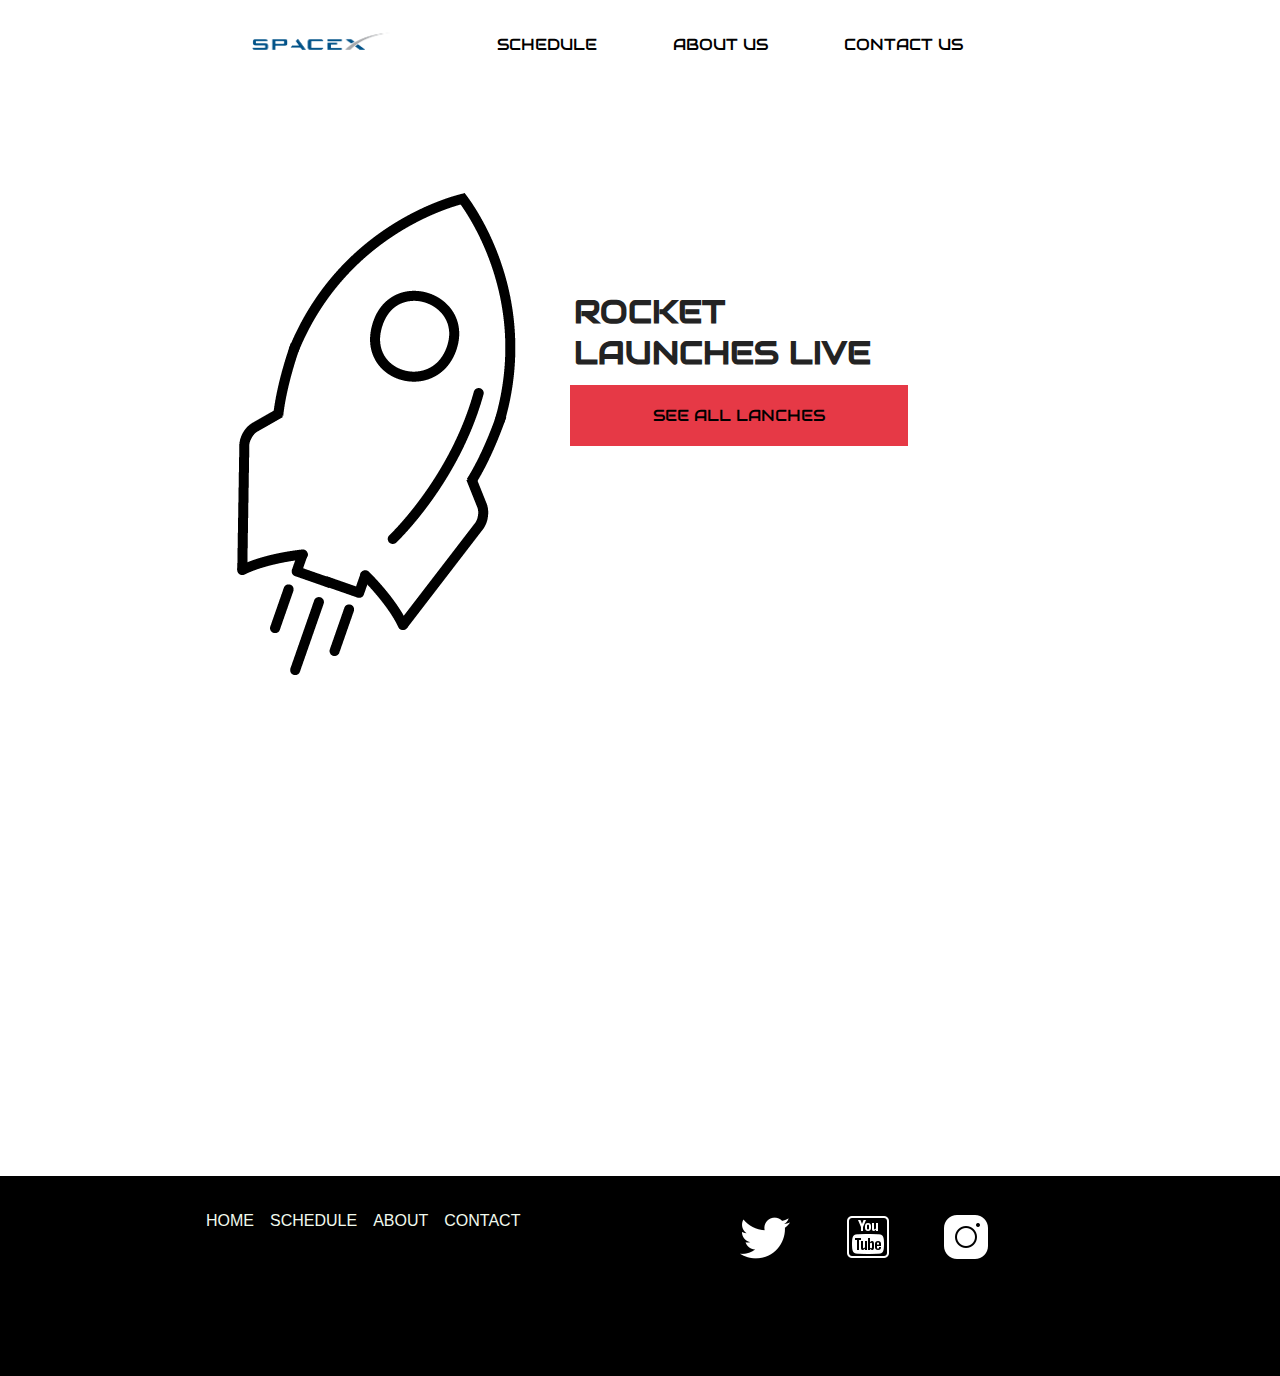
<file: index.html>
<!DOCTYPE html>
<html lang="en">

<head>
  <meta name="robots" content="noindex" />
  <meta charset="UTF-8">
  <meta name="viewport" content="width=device-width, initial-scale=1.0">
  <link rel="stylesheet" href="./css/index.css">
  <link href="https://fonts.googleapis.com/css2?family=Audiowide&display=swap" rel="stylesheet">
  <title>SpaceX Launches</title>
</head>

<body>
  <div class="container">

    <!--starting on dropdown menu-->
    <!--Hamburger menu-->
    <nav role="navigation">
      <div class="menuToggle">
        <input type="checkbox" />
        <span></span>
  <span></span>
  <span></span>
  <ul class="menu">
    <a href="index.html">
       <li class="menu-li display-title home-title rocket-font">HOME</li>
    </a>
    <div class="dropdown">
      <a href="schedule.html">
        <li class="menu-li display-title rocket-font">SCHEDULE</li>
      </a>
      <a class="rocket-font">
      <a class="breadcrumb dropbtn menu-li rocket-font" href="schedule.html">SCHEDULE
        <i class="fa fa-caret-down"></i>
      </a>
    </a>
    </div>
    <div class="dropdown">
      <a href="#">
        <li class="menu-li display-title rocket-font">ABOUT US</li>
      </a>
      <a href="#" class="rocket-font">
      <a class="dropbtn menu-li rocket-font menu-fiks" href="#">ABOUT US
        <i class="fa fa-caret-down"></i>
      </a>
      </a>
    </div>
    <div class="dropdown">
      <a href="contact.html">
        <li class="menu-li display-title rocket-font menu-top-right-ipad">CONTACT US</li>
      </a>
      <a href="contact.html" class="rocket-font">
      <a class="dropbtn menu-li rocket-font menu-fiks" href="contact.html">CONTACT US
        <i class="fa fa-caret-down"></i>
      </a>
    </a>
    </div>
  </ul>
</div>
</nav>


          <a href="index.html">
            <div class="logo top">
              <img src="./img/5842a770a6515b1e0ad75afe.png" alt="example" class="logo" />
            </div>
          </a>
        </div>

  <!-------Banner---------->



  <div class="inner-container">
    <img class="rocket-img" src="./img/rocket.png" alt="">
    <div class="wrap">
      <div class="banner-right">
        <div class="under-banner">
          <h1 class="rocket-font mobil-size-title text-box">ROCKET LAUNCHES LIVE</h1>
        </div>
        <div class="container-text-date padding-work">
          <h5>DAYS</h5>
          <h5>HOUR</h5>
          <h5>MIN</h5>
          <h5>SEC</h5>
        </div>
      </div>
      <div class="banner-btn">
        <a href="schedule.html" class="btn-launches rocket-font mobil-size-title-button">
          SEE ALL LANCHES
        </a>
      </div>
    </div>
  </div>
  </div>
  </div>
  <!----------footer start here------------->
  <footer>
    <div class="footer-wrapper">
      <nav>
        <ul class="footer-ul">
          <li class="footer-li"><a class="footer-a" href="index.html">HOME</a></li>
          <li class="footer-li"><a class="footer-a" href="schedule.html">SCHEDULE</a></li>
          <li class="footer-li"><a class="footer-a" href="">ABOUT</a></li>
          <li class="footer-li"><a class="footer-a" href="contact.html">CONTACT</a></li>
          <div class="sosial-media-container">
            <a href="https://www.instagram.com/spacex/?hl=nb" class="fa fa-twitter"> <img
                src="./img/icons8-twitter-50.png" alt="spacex twitter page" /> </a>
            <a href="https://www.youtube.com/spacex" class="fa fa-youtube"> <img
                src="./img/icons8-youtube-squared-50.png" alt="spacex youtube page" /></a>
            <a href="https://www.instagram.com/spacex/?hl=nb" class="fa fa-instagram"> <img
                src="./img/icons8-instagram-50.png" alt="spacex instagram page" /></a>
          </div>
        </ul>
      </nav>

    </div>
  </footer>
</body>

</html>
</file>
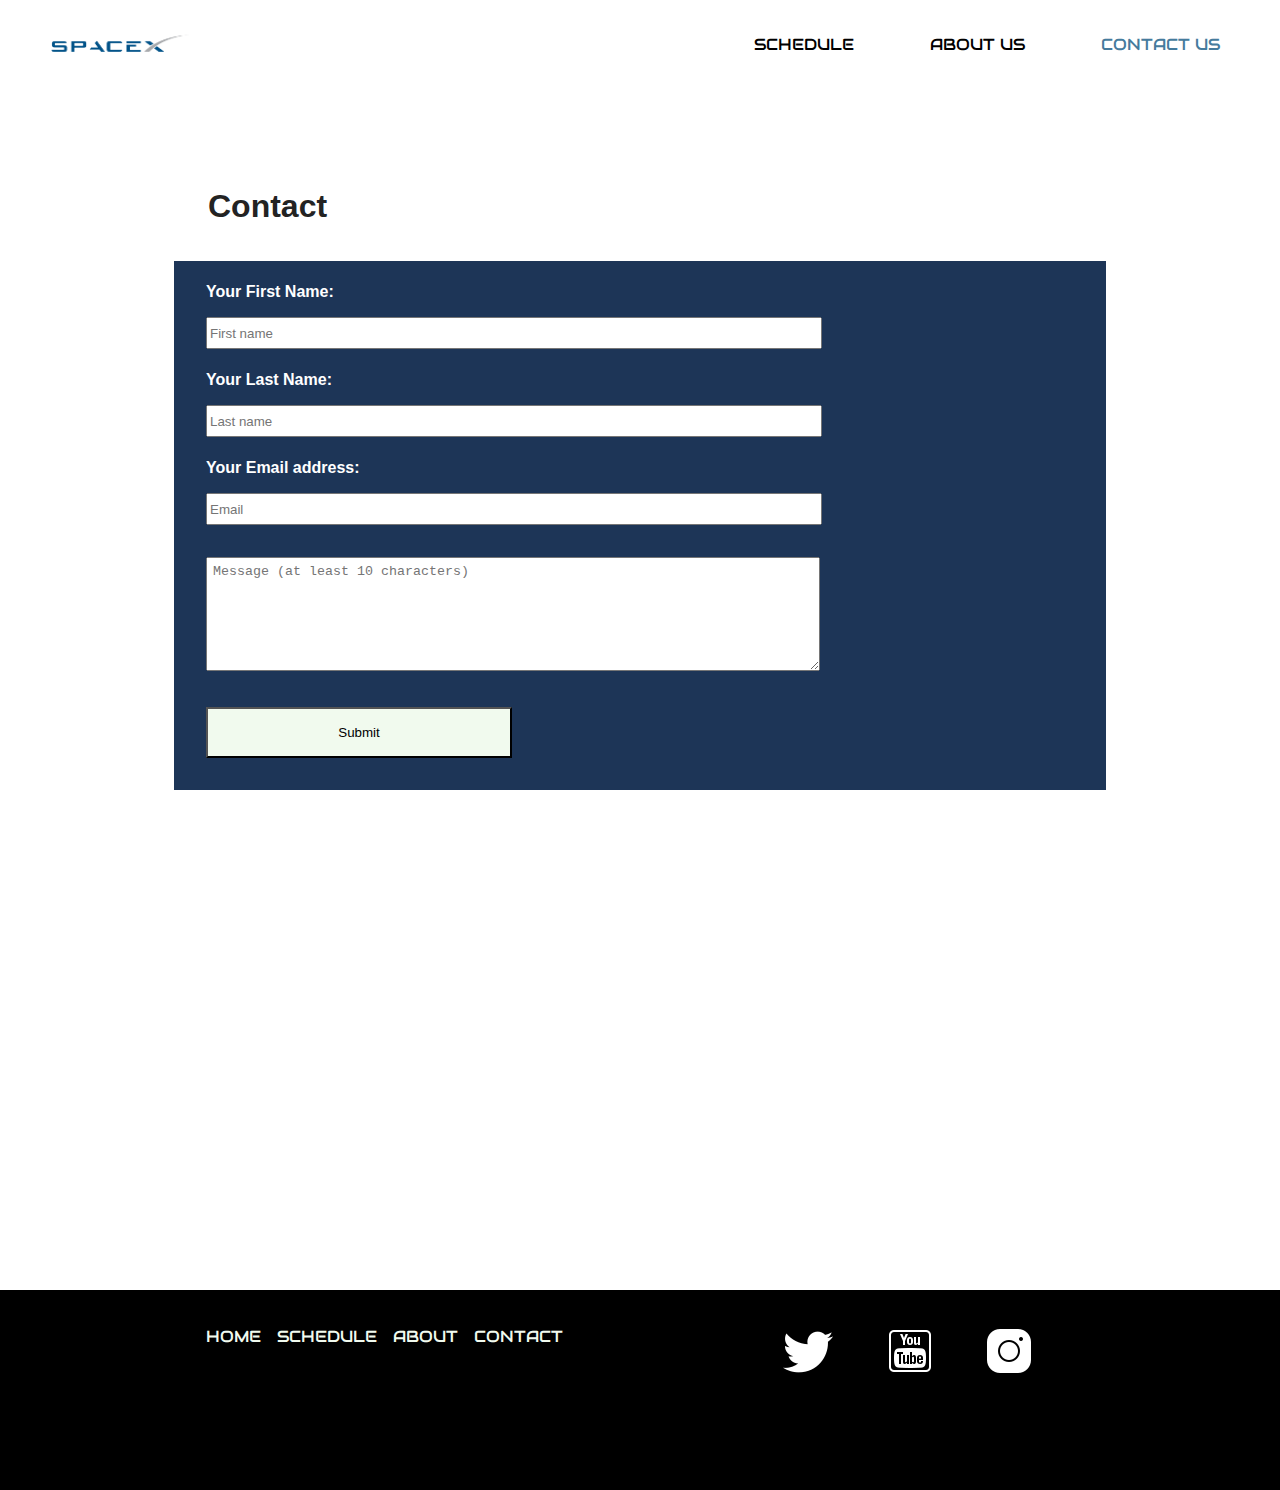
<file: contact.html>
<!DOCTYPE html>
<html lang="en">
<head>
    <meta name="robots" content="noindex"/>
    <meta charset="UTF-8">
    <meta name="viewport" content="width=device-width, initial-scale=1.0">
    <title>SpaceX-Schedule</title>
    <link rel="stylesheet" href="./css/contact.css">
    <link href="https://fonts.googleapis.com/css2?family=Audiowide&display=swap" rel="stylesheet">

</head>
<body>
    <div class="container">
      
        <!--starting on dropdown menu-->
        <!--Hamburger menu-->
        <nav role="navigation">
          <div class="menuToggle">
            <input class="input-burger" type="checkbox" />
            <span></span>
      <span></span>
      <span></span>
      <ul class="menu">
        <a href="index.html">
           <li class="menu-li display-title home-title rocket-font">HOME</li>
        </a>
        <div class="dropdown">
          <a href="schedule.html">
            <li class="menu-li display-title rocket-font">SCHEDULE</li>
          </a>
          <a href="schedule.html" class="rocket-font">
          <a href="schedule.html" class="dropbtn menu-li rocket-font menu-fiks">SCHEDULE
            <i class="fa fa-caret-down"></i>
          </a>
        </a>
        </div>
        <div class="dropdown">
          <a href="#">
            <li class="menu-li display-title">ABOUT US</li>
          </a>
          <a class="rocket-font">
          <a class="dropbtn menu-li menu-fiks rocket-font" href="#">ABOUT US
            <i class="fa fa-caret-down"></i>
          </a>
          </a>
        </div>
        <div class="dropdown">
          <a href="contact.html">
            <li class="menu-li display-title rocket-font">CONTACT US</li>
          </a>
          <a class="rocket-font">
          <a class="dropbtn menu-li breadcrumb bread rocket-font" href="contact.html">CONTACT US
            <i class="fa fa-caret-down"></i>
          </a>
        </a>
        </div>
      </ul>
    </div>
  </nav>
        <a href="index.html">
          <div class="logo top">
            <img src="./img/5842a770a6515b1e0ad75afe.png" alt="example" class="logo" />
          </div>
        </a>
      </div>


      <!-------------Form----------------->

      <main class="">
        <h1 class="title-form">Contact</h1>
        <form id="" class="form">
          <h4 class="title-info">Your First Name:</h4>
            <div class="inner-form">
                <input class="inner-container-form" name="firstName" id="firstName" placeholder="First name">
                <div class="form-error" id="firstNameError">Please enter your first name</div>
            </div>

            <h4 class="title-info">Your Last Name:</h4>
            <div class="inner-form">
                <input class="inner-container-form" name="lastName" id="lastName" placeholder="Last name">
                <div class="form-error" id="lastNameError">Please enter your last name</div>
            </div>
           
            <h4 class="title-info">Your Email address:</h4>
            <div class="inner-form">
                <input class="form-control inner-container-form" name="email" id="email" placeholder="Email">
                <div class="form-error" id="emailError">Please enter your email address</div>
                <div class="form-error" id="invalidEmailError">Please enter a valid email address</div>
            </div>

            <div class="inner-form">
                <textarea class="form-control message-form" name="message" id="message" placeholder="Message (at least 10 characters)"></textarea>
                <div class="form-error" id="messageError">The message must be at least 10 characters.</div>
            </div>

            <button type="submit" class="btn btn-primary" id="submit">Submit</button>
        </form>
    </main>

    <footer>
      <div class="footer-wrapper">
        <nav>
          <ul class="footer-ul">
            <li class="footer-li "><a class="footer-a fa-footer rocket-font" href="index.html">HOME</a></li>
            <li class="footer-li"><a class="footer-a rocket-font" href="schedule.html">SCHEDULE</a></li>
            <li class="footer-li"><a class="footer-a rocket-font" href="">ABOUT</a></li>
            <li class="footer-li"><a class="footer-a rocket-font" href="contact.html">CONTACT</a></li>
            <div class="sosial-media-container">
              <a href="https://www.instagram.com/spacex/?hl=nb" class="fa fa-twitter"> <img src="./img/icons8-twitter-50.png" alt="spacex twitter page"/> </a>
              <a href="https://www.youtube.com/spacex" class="fa fa-youtube"> <img src="./img/icons8-youtube-squared-50.png" alt="spacex youtube page"/></a>
              <a href="https://www.instagram.com/spacex/?hl=nb" class="fa fa-instagram"> <img src="./img/icons8-instagram-50.png" alt="spacex instagram page"/></a>
            </div>
          </ul>
        </nav>

      </div>
    </footer> 




      <script src="./js/contact.js"></script>
    </body>
    </html>
</file>
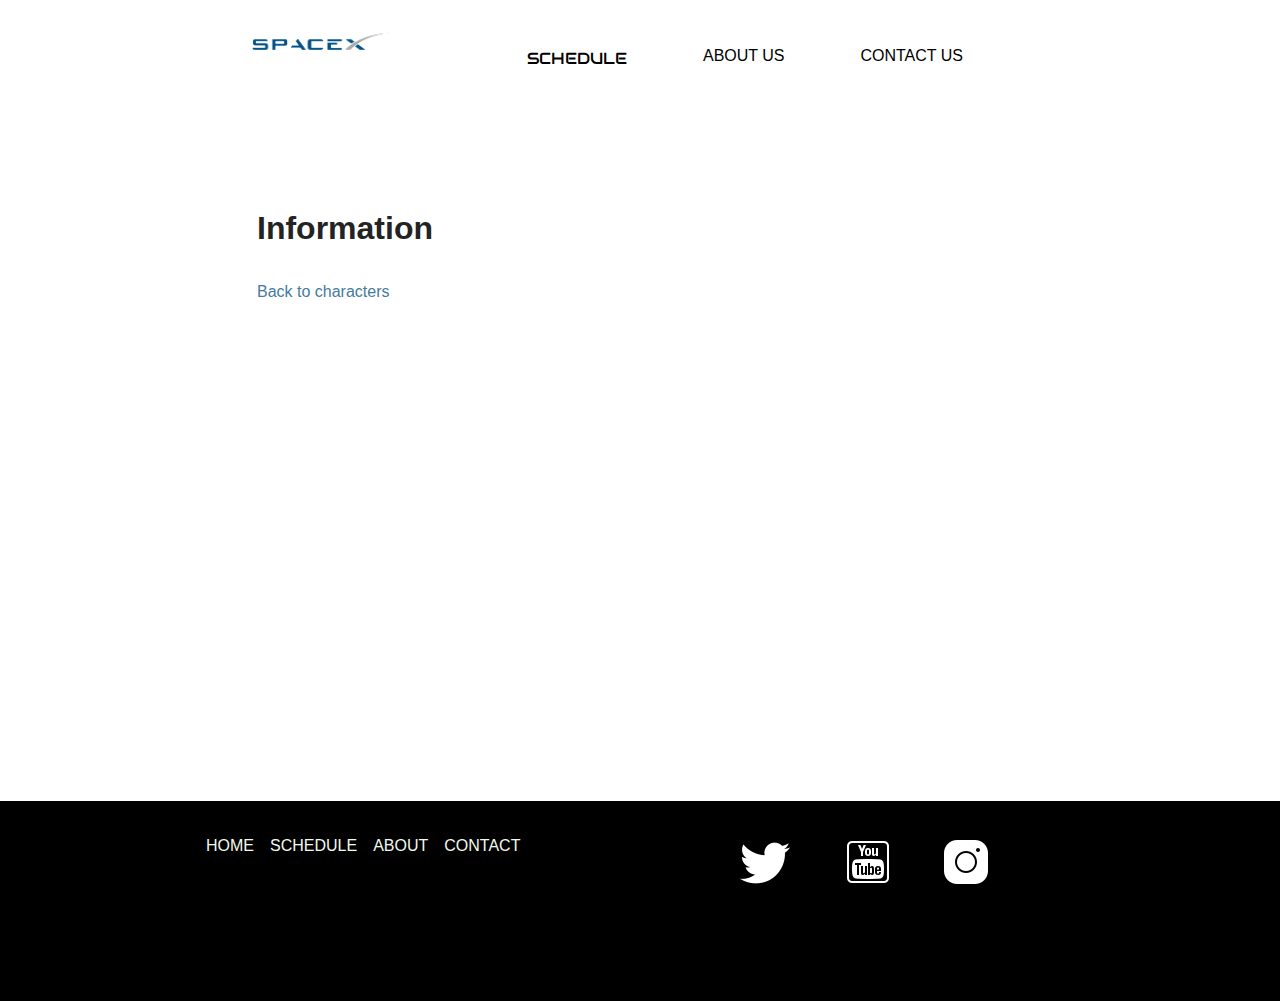
<file: launch-detail.html>
<!DOCTYPE html>
<html lang="en">

<head>
  <meta name="robots" content="noindex" />
  <meta charset="UTF-8">
  <meta name="viewport" content="width=device-width, initial-scale=1.0">
  <link rel="stylesheet" href="./css/index.css">
  <link href="https://fonts.googleapis.com/css2?family=Audiowide&display=swap" rel="stylesheet">
  <title>SpaceX Launches</title>
</head>

<body>
  <div class="container">

    <!--starting on dropdown menu-->
    <!--Hamburger menu-->
    <nav role="navigation">
      <div class="menuToggle">
        <input type="checkbox" />
        <span></span>
        <span></span>
        <span></span>
        <ul class="menu">
          <a href="index.html">
            <li class="menu-li display-title home-title rocket-font">HOME</li>
          </a>
          <div class="dropdown">
            <a href="schedule.html">
              <li class="menu-li display-title rocket-font">SCHEDULE</li>
            </a>
            <a class="rocket-font" href="schedule.html">
              <button class="dropbtn menu-li rocket-font">SCHEDULE
                <i class="fa fa-caret-down"></i>
              </button>
            </a>
          </div>
          <div class="dropdown">
            <a href="#">
              <li class="menu-li display-title rocket-font">ABOUT US</li>
            </a>
            <a class="rocket-font">
              <button class="dropbtn menu-li">ABOUT US
                <i class="fa fa-caret-down"></i>
              </button>
            </a>
          </div>
          <div class="dropdown">
            <a href="contact.html">
              <li class="menu-li display-title rocket-font">CONTACT US</li>
            </a>
            <a href="contact.html" class="rocket-font">
              <button class="dropbtn menu-li">CONTACT US
                <i class="fa fa-caret-down"></i>
              </button>
            </a>
          </div>
        </ul>
      </div>
    </nav>
    <a href="index.html">
      <div class="logo top">
        <img src="./img/5842a770a6515b1e0ad75afe.png" alt="example" class="logo" />
      </div>
    </a>
  </div>
  <!---------------menu end here----------------------->
  <main class="container content">


    <div class="detail-container">

      <div class="launch-container">
        <h1>Information</h1>

      </div>
    </div>
    <div class="breadcrumb-nav"><a href="schedule.html">Back to characters</a></div>
  </main>



  <footer>
    <div class="footer-wrapper">
      <nav>
        <ul class="footer-ul">
          <li class="footer-li"><a class="footer-a" href="index.html">HOME</a></li>
          <li class="footer-li"><a class="footer-a" href="schedule.html">SCHEDULE</a></li>
          <li class="footer-li"><a class="footer-a" href="">ABOUT</a></li>
          <li class="footer-li"><a class="footer-a" href="contact.html">CONTACT</a></li>
          <div class="sosial-media-container">
            <a href="https://www.instagram.com/spacex/?hl=nb" class="fa fa-twitter"> <img
                src="./img/icons8-twitter-50.png" alt="spacex twitter page" /> </a>
            <a href="https://www.youtube.com/spacex" class="fa fa-youtube"> <img
                src="./img/icons8-youtube-squared-50.png" alt="spacex youtube page" /></a>
            <a href="https://www.instagram.com/spacex/?hl=nb" class="fa fa-instagram"> <img
                src="./img/icons8-instagram-50.png" alt="spacex instagram page" /></a>
          </div>
        </ul>
      </nav>

    </div>
  </footer>

  <script src="./js/launch-detail.js"></script>
</body>

</html>
</file>
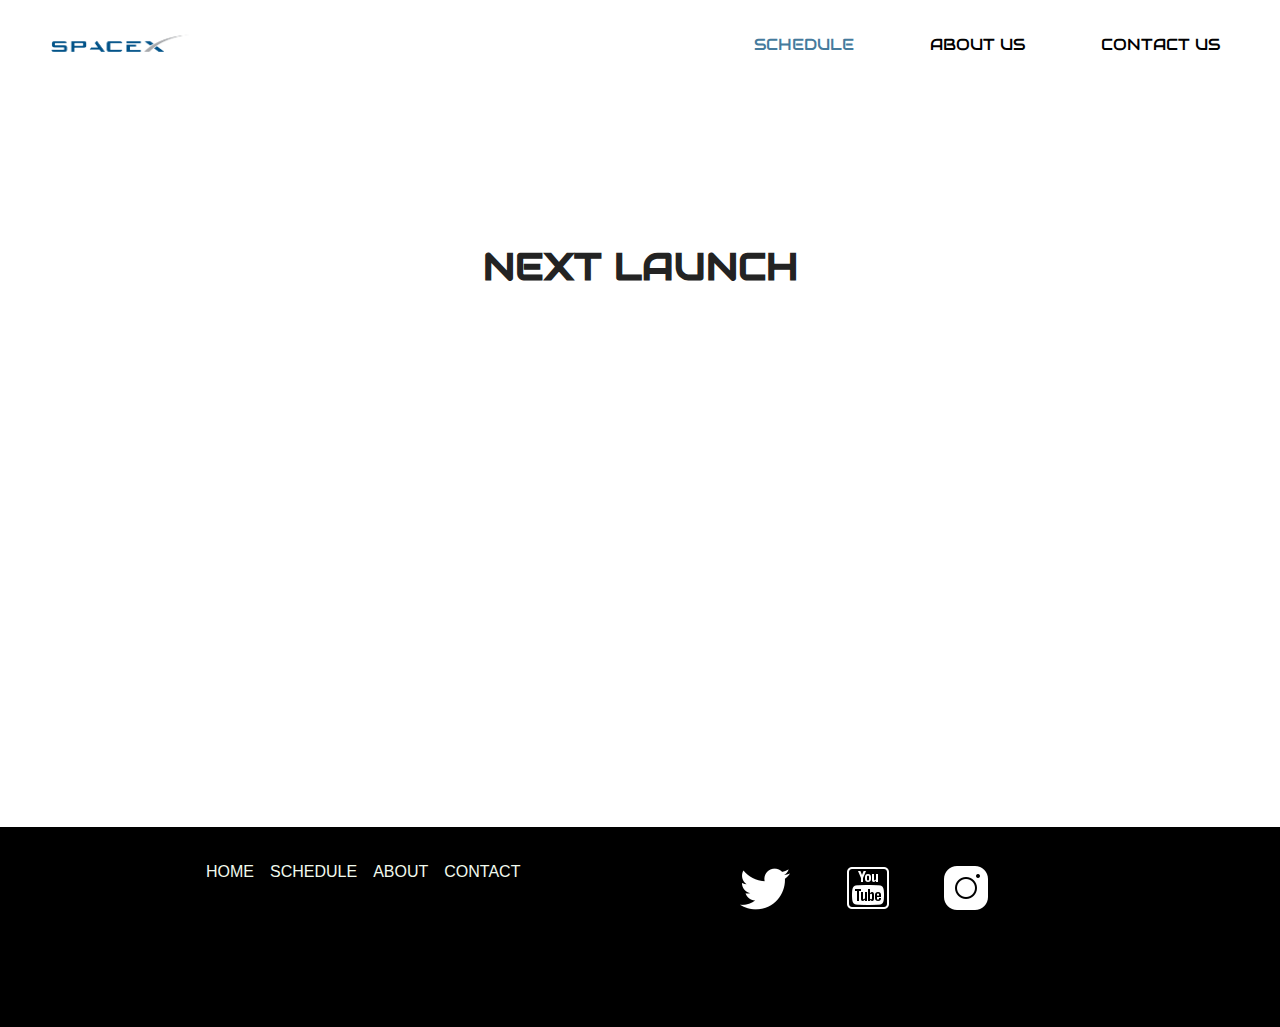
<file: schedule.html>
<!DOCTYPE html>
<html lang="en">
<head>
    <meta name="robots" content="noindex"/>
    <meta charset="UTF-8">
    <meta name="viewport" content="width=device-width, initial-scale=1.0">
    <title>SpaceX-Schedule</title>
    <link rel="stylesheet" href="./css/schedule.css">
    <link href="https://fonts.googleapis.com/css2?family=Audiowide&display=swap" rel="stylesheet">

</head>
<body>
    <div class="container">
      
        <!--starting on dropdown menu-->
        <!--Hamburger menu-->
        <nav role="navigation">
          <div class="menuToggle">
            <input type="checkbox" />
            <span></span>
      <span></span>
      <span></span>
      <ul class="menu">
        <a href="index.html">
           <li class="menu-li display-title home-title rocket-font">HOME</li>
        </a>
        <div class="dropdown">
          <a href="schedule.html">
            <li class="menu-li display-title rocket-font">SCHEDULE</li>
          </a>
          <a class="rocket-font">
          <a class="breadcrumb dropbtn menu-li rocket-font" href="schedule.html">SCHEDULE
            <i class="fa fa-caret-down"></i>
          </a>
        </a>
        </div>
        <div class="dropdown">
          <a href="#">
            <li class="menu-li display-title rocket-font">ABOUT US</li>
          </a>
          <a href="#" class="rocket-font">
          <a class="dropbtn menu-li rocket-font menu-fiks" href="#">ABOUT US
            <i class="fa fa-caret-down"></i>
          </a>
          </a>
        </div>
        <div class="dropdown">
          <a href="contact.html">
            <li class="menu-li display-title rocket-font menu-top-right-ipad">CONTACT US</li>
          </a>
          <a href="contact.html" class="rocket-font">
          <a class="dropbtn menu-li rocket-font menu-fiks" href="contact.html">CONTACT US
            <i class="fa fa-caret-down"></i>
          </a>
        </a>
        </div>
      </ul>
    </div>
  </nav>
        <a href="./index.html">
          <div class="logo top">
            <img src="./img/5842a770a6515b1e0ad75afe.png" alt="example" class="logo" />
          </div>
        </a>
      </div>

    <!-----------------------menu over end here----------------------------->

    <div class="container">
        <div class="inner-container">
          <div class="banner-right">
            <div>
              <h1 class="title-banner rocket-font">NEXT LAUNCH</h1>
              <h1 class="rocket-font timer padding-work"></h1>
            </div>
          </div>
        </div>
      </div>

    <div class="card-script">

    </div>

    <div class="flightContainer">

    </div>
    <footer>
      <div class="footer-wrapper">
        <nav>
          <ul class="footer-ul">
            <li class="footer-li"><a class="footer-a" href="index.html">HOME</a></li>
            <li class="footer-li"><a class="footer-a" href="schedule.html">SCHEDULE</a></li>
            <li class="footer-li"><a class="footer-a" href="">ABOUT</a></li>
            <li class="footer-li"><a class="footer-a" href="contact.html">CONTACT</a></li>
            <div class="sosial-media-container">
              <a href="https://www.instagram.com/spacex/?hl=nb" class="fa fa-twitter"> <img src="./img/icons8-twitter-50.png" alt="spacex twitter page"/> </a>
              <a href="https://www.youtube.com/spacex" class="fa fa-youtube"> <img src="./img/icons8-youtube-squared-50.png" alt="spacex youtube page"/></a>
              <a href="https://www.instagram.com/spacex/?hl=nb" class="fa fa-instagram"> <img src="./img/icons8-instagram-50.png" alt="spacex instagram page"/></a>
            </div>
          </ul>
        </nav>

      </div>
    </footer>  

    <script src="./js/schedule.js"></script>
</body>
</html>
</file>
<file: css/index.css>
body {
    margin: 0;
    padding: 0;
    background: white;
    color: #232323;
    font-family: "Avenir Next", "Avenir", sans-serif;
  }
  
  body {
    margin: 0;
    font-family: Arial, Helvetica, sans-serif;
  }
  
  .rocket-font{
      font-family: 'Audiowide', cursive;
  }

  .topnav {
    position: relative;
    overflow: hidden;
    background-color: #333;
  }
  
  .topnav a {
    float: left;
    color: #f2f2f2;
    text-align: center;
    padding: 14px 16px;
    text-decoration: none;
    font-size: 17px;
  }
  
  .topnav a:hover {
    background-color: #ddd;
    color: black;
  }
  
  .topnav a.active {
    background-color: #4CAF50;
    color: white;
  }
  
  .topnav-centered a {
    float: none;
    position: absolute;
    top: 50%;
    left: 50%;
    transform: translate(-50%, -50%);
  }
  
  .topnav-right {
    float: right;
  }
  
/*

  .button {
    display: block;
    width: 30%;
    border-radius: 10px;
    border: none;
    background-color: #4CAF50;
    color: white;
    padding: 14px 28px;
    font-size: 16px;
    cursor: pointer;
    text-align: center;
    margin: 16px auto;
  }
  
  .button:hover {
    background-color: #346494;
    color: white;
  }
  */

  body {
    font-family: Verdana, sans-serif;
    margin: 0
  }

  img {
    vertical-align: middle;
  }

  /* The dots/bullets/indicators 
  .dot {
    cursor: pointer;
    height: 15px;
    width: 15px;
    margin: 0 2px;
    background-color: #bbb;
    border-radius: 50%;
    display: inline-block;
    transition: background-color 0.6s ease;
  }
  
  .active,
  .dot:hover {
    background-color: #717171;
  }
  */
  
  /* Fading animation */
  
  .size-img {
    height: auto;
    width: auto;
  }
  
  
  .logo {
    width: auto;
    height: 50px;
    text-align: center;
    margin: 0px 0px 32px 0px;
  }
  
  .logo img {
    display: inline-block;
  }
  
  ul {
    padding-inline-start: 0px;
  }
  
  a {
    text-decoration: none;
    color: #457B9D;
  }
  
  .gray {
    color: #707070;
  }
  
  footer {
    background-color: black;
  }
  
  .footer-row {
    display: flex;
    flex-direction: row;
    background: black;
  }

  /* New code well.. the banner not the menu start here --------------------*/
  .container {
    width: 980px;
    margin: auto ;
  }

  .inner-container{
    display: flex;
    width: 900px;
    margin: 100px auto;
  }

  .banner-right{
    padding: 100px 0px 10px 40px;
  }

  .timer{
    margin: 0px;
  }

  h5{
    margin: 0px 0px 40px 16px;
  }

  .btn-launches{
    color: black;
    background-color: #e63946;
    padding: 20px 83px;
    margin-left: 36px;
  }

  .btn-launches:hover{
    background-color: #c73946;
  }

  .container-text-date{
    display: flex;
  }

  .banner-btn{
    margin: 0px 0px;
  }

  .detail-info {
    width: 550px;
  }

  .left{
    margin-left: 51px;
  }

  .detail-container{
    margin-top: 140px;
  }

  .container-text-date {
    display: none;
}

.text-box{
  width: 342px;
}

.logo {
  margin: 16px 0px 16px -50px;
}

/* ----------------------footer under*/

.footer-ul{
  display: flex;
  padding: 36px;
  width: 900px;
  margin: auto;
}

footer {
  clear: both;
  position: relative;
  height: 200px;
  margin-top: 500px;
}

.footer-li{
  margin: 0px 0px 0px 16px;
  list-style-type: none;
}

.footer-a{
  color: #F1FAEE;
}

.fa:hover{
  opacity: 0.8;
}

.fa {
  padding: 20px;
  font-size: 30px;
  width: 30px;
  text-align: center;
  text-decoration: none;
  margin: 5px 2px;
  border-radius: 50%;
}

.fa-twitter{
  margin-left: 200px;
}

.dropdown{
  height: 50px;
}

.logo {
  width: auto;
  height: 50px;
  text-align: center;
  margin: 53px 0px 16px 40px
}

.breadcrumb-nav{
  margin-top: 36px;
}

.footer-a:hover{
    color: lightgrey;
}



/* new items abov--------------------------------------*/









  
  @media only screen and (min-width: 766px) {
  
  
    .container {
      width: 766px;
      margin: 0px auto ;
    }

    .menu {
      display: flex;
      justify-content: flex-end;
      list-style-type: none;
    }
  
    input {
      display: none;
    }
  
    .menu-li {
      padding: 16px 16px;
      color: black;
    }
  
    .logo img {
      display: flex;
      margin: 0px 0px 0px -80px;
    }
  
    ul.menu {
      margin: 20px 0px -103px 0px;
    }
  
    .menu-li:hover {
      color: black;
      background-color: #DBF4F1;
      padding: 16px;
      transition: all 0.6s ease 0s;
    }
  
    /*dropdown*/
    .dropdown {
      float: left;
      overflow: hidden;
    }
  
    .dropdown .dropbtn {
      font-size: 16px;
      border: none;
      outline: none;
      color: black;
      padding: 14px 16px;
      background-color: inherit;

      margin: 0;
    }
  
    .navbar a:hover,
    .dropdown:hover .dropbtn {
      background-color: #DBF4F1;
      transition: all 0.6s ease 0s;
    }
  
    .dropdown-content {
      display: none;
      position: absolute;
      background-color: #f9f9f9;
      min-width: 160px;
      box-shadow: 0px 8px 16px 0px rgba(0, 0, 0, 0.2);
      z-index: 1;
    }
  
    .dropdown-content a {
      float: none;
      color: black;
      padding: 12px 16px;
      text-decoration: none;
      display: block;
      text-align: left;
    }
  
    .dropdown-content a:hover {
      background-color: #ddd;
    }
  
    .dropdown:hover .dropdown-content {
      display: block;
    }
  
    .display-title {
      display: none;
    }

    .detail-img{
      width: 50%;
      margin-bottom: 56px;
    }

    .launch-patch{
      text-align: center;
    }

    .detail-text{
      background-color: #1D3557;
    color: #F1FAEE;
    padding: 16px;
    font-size: 22px;
    }

  
  }
  
  @media only screen and (max-width: 300px) {
  
    .prev,
    .next,
    .text {
      font-size: 11px
    }
  }
  
  
  @media only screen and (max-width: 765px) {
  
    body {
      margin: 0;
      padding: 0;
      background: white;
      color: #232323;
      font-family: "Avenir Next", "Avenir", sans-serif;
    }
  
    .home-title {
      padding: 32px 0px 16px 0px;
      font-size: 22px;
    }
  
    .menuToggle {
      display: block;
      position: relative;
      top: 50px;
      left: 50px;
  
      z-index: 1;
  
      -webkit-user-select: none;
      user-select: none;
      width: 300px;
    }
  
    .menuToggle a {
      text-decoration: none;
      color: #f1faee;
  
      transition: color 0.3s ease;
    }
  
    .menuToggle a:hover {
      color: #f1faee;
    }
  
  
    .menuToggle input {
      display: block;
      width: 40px;
      height: 32px;
      position: absolute;
      top: -7px;
      left: -5px;
  
      cursor: pointer;
  
      opacity: 0;
      z-index: 2;
  
      -webkit-touch-callout: none;
      width: 300px;
    }
  
    .menuToggle span {
      display: block;
      width: 33px;
      height: 4px;
      margin-bottom: 5px;
      position: relative;
  
      background: #232323;
      border-radius: 3px;
  
      z-index: 1;
  
      transform-origin: 4px 0px;
  
      transition: transform 0.5s cubic-bezier(0.77, 0.2, 0.05, 1.0),
        background 0.5s cubic-bezier(0.77, 0.2, 0.05, 1.0),
        opacity 0.55s ease;
    }
  
    .menuToggle span:first-child {
      transform-origin: 0% 0%;
    }
  
    .menuToggle span:nth-last-child(2) {
      transform-origin: 0% 100%;
    }
  
    .menuToggle input:checked~span {
      opacity: 1;
      transform: rotate(45deg) translate(-2px, -1px);
      background: #f1faee;
    }
  
    .menuToggle input:checked~span:nth-last-child(3) {
      opacity: 0;
      transform: rotate(0deg) scale(0.2, 0.2);
    }
  
    .menuToggle input:checked~span:nth-last-child(2) {
      transform: rotate(-45deg) translate(0, -1px);
    }
  
    .menu {
      position: absolute;
      width: 300px;
      margin: -100px 0 0 -50px;
      padding: 50px;
      padding-top: 125px;
  
      background: #1d3557;
      list-style-type: none;
      -webkit-font-smoothing: antialiased;
  
      transform-origin: 0% 0%;
      transform: translate(-100%, 0);
  
      transition: transform 0.5s cubic-bezier(0.77, 0.2, 0.05, 1.0);
    }
  
    .menu li {
      padding: 32px 0px 0px 0px;
      ;
      font-size: 22px;
    }
  
    .menuToggle input:checked~ul {
      transform: none;
    }
  
    body {
      margin: 0;
      font-family: Arial, Helvetica, sans-serif;
    }
  
    .topnav {
      position: relative;
      overflow: hidden;
      background-color: #333;
    }
  
    .topnav a {
      float: left;
      color: #f2f2f2;
      text-align: center;
      padding: 14px 16px;
      text-decoration: none;
      font-size: 17px;
    }
  
    .topnav a:hover {
      background-color: #ddd;
      color: black;
    }
  
    .topnav a.active {
      background-color: #4CAF50;
      color: white;
    }
  
    .topnav-centered a {
      float: none;
      position: absolute;
      top: 50%;
      left: 50%;
      transform: translate(-50%, -50%);
    }
  
    .topnav-right {
      float: right;
    }
  
  
    /*do i need it?*/
    .top {
      height: 100%;
      width: 100%;
    }
  
    .center-text {
      padding: 16px 32px;
      text-align: center;
      font-size: 14px;
    }

    .button {
      display: block;
      width: 30%;
      border-radius: 10px;
      border: none;
      background-color: #4CAF50;
      color: white;
      padding: 14px 28px;
      font-size: 16px;
      cursor: pointer;
      text-align: center;
      margin: 16px auto;
    }
  
    .button:hover {
      background-color: #346494;
      color: white;
    }
  
    body {
      font-family: Verdana, sans-serif;
      margin: 0
    }
  
    img {
      vertical-align: middle;
    }
  
    /* The dots/bullets/indicators */
    .dot {
      cursor: pointer;
      height: 15px;
      width: 15px;
      margin: 0 2px;
      background-color: #bbb;
      border-radius: 50%;
      display: inline-block;
      transition: background-color 0.6s ease;
    }
  
    .active,
    .dot:hover {
      background-color: #717171;
    }
  
    /* Fading animation */
    .fade {
      -webkit-animation-name: fade;
      -webkit-animation-duration: 1.5s;
      animation-name: fade;
      animation-duration: 1.5s;
    }
  
    @-webkit-keyframes fade {
      from {
        opacity: .4
      }
  
      to {
        opacity: 1
      }
    }
  
    @keyframes fade {
      from {
        opacity: .4
      }
  
      to {
        opacity: 1
      }
    }
  
    .size-img {
      height: auto;
      width: auto;
    }
  
    .hover-footer:hover {
      color: white;
    }
  
    .footer-row {
      flex-direction: column;
    }
  
    /*insert medie mobile here*/
  
    .logo {
      width: auto;
      height: 50px;
      text-align: center;
      margin: 6px 0px 32px 0px;
    }
  
    .logo img {
      display: inline-block;
    }
  
    .gray-text-color {
      color: #707070;
    }
  
    .end-text {
      background-color: black;
      margin: 0px;
      text-decoration: none;
      color: white;
      list-style-type: none;
    }
  
    .gray-text {
      color: #707070;
      padding: 0px 0px 32px 64px;
  
    }
  
    .li-text {
      padding: 16px 0px 0px 0px;
    }
  
    ul {
      padding-inline-start: 0px;
    }
  
  
    h3 {
      margin: 0px;
      padding: 48px 0px 32px 64px;
      color: white;
    }
  
    a {
      text-decoration: none;
    }
  
    .gray {
      color: #707070;
    }
  
    div.center-text.footer {
      background-color: black;
    }
  
    footer {
      background-color: black;
    }
  
    .dropbtn {
      display: none;
    }
  
    .display-title {
      display: block;
      color: #f1faee;
    }
  
    .display-title:hover {
      color: #a8dadc;
      transition: 0.6s ease;
    }
  
    .column {
      display: flex;
      flex-direction: column;
    }
  
    .padding-inside-hamburger {
      padding: 16px 0px 0px 0px;
    }

    /*-------------------------------------- the menu stops here*/

    .inner-container {
      display: block;
      text-align: center;
      width: 320px;
      margin: 100px auto;
    }

    .rocket-img {
      height: 200px;
      text-align: left;
    }
    
    .banner-right{
    padding: 100px 0px 0px 32px;;
  }

   .container-text-date{
     display: none;
   }

   .banner-btn{
    margin: 20px 0px;
    text-align: left;
   }

   .container-text-date{
    display: none;
  }

  .left{
    font-size: 150%;
    margin-left: 10%;
  }

  .right{
    display: none;
  }

  .mobil-size-title{
    text-align: center;
    font-size: 2em;
    width: 310px;

  }
  .mobil-size-title-timer{
    text-align: center;
    font-size: 2em;
    width: 300px;
    margin-bottom: 36px;

  }
  .mobil-size-title-button{
    text-align: center;
    font-size: 2em;

  }

  .btn-launches{
    padding: 20px 59px;
    margin: 0px;
  }

  .banner-right{
    padding: 0px;;
  }

  .btn-launches{
    padding: 19px;
    font-size: 25px;
  }

  .container{
    width: 100%;
  }

  .text-box{
    width: 300px;
  }

  .detail-img{
    width: 300px;
  }

  .launch-patch{
    text-align: center;
  }

  .value{
    font-size: 16px;
  }

  .launch{
    padding: 16px;
  }

  .breadcrumb-nav{
    padding: 0px 0px 0px 16px;
    display: none;
  }

  .detail-text{
    background-color: #1D3557;
    color: #F1FAEE;
    padding: 16px;
  }

  .under-banner{
    width: auto;
  }



  /*--------------------footer down here*/


  .footer-ul{
    display: block;
  }

  .footer-a{
    color: #F1FAEE;
    margin: 16px 0px 16px 0px;
    text-decoration: none;
  }

  .footer-wrapper{
    padding: 16px;
  }

  .footer-li{
    margin-top: 16px;
  }

  ul{
    list-style-type: none;
  }

  footer {
    clear: both;
    position: relative;
    height: 380px;
    margin-top: 300px;
  }

  .fa {
    padding: 20px;
    font-size: 30px;
    width: 30px;
    text-align: center;
    text-decoration: none;
    margin: 5px -8px;
    border-radius: 50%;
}

.sosial-media-container {
  margin-top: 36px;
}

.footer-ul {
  padding: 6px;
  width: 300px;
  margin: auto;
}

  }
</file>
<file: css/contact.css>
body {
    margin: 0;
    padding: 0;
    background: white;
    color: #232323;
    font-family: "Avenir Next", "Avenir", sans-serif;
  }
  
  body {
    margin: 0;
    font-family: Arial, Helvetica, sans-serif;
  }
  
  .rocket-font{
      font-family: 'Audiowide', cursive;
  }

  .topnav {
    position: relative;
    overflow: hidden;
    background-color: #333;
  }
  
  .topnav a {
    float: left;
    color: #f2f2f2;
    text-align: center;
    padding: 14px 16px;
    text-decoration: none;
    font-size: 17px;
  }
  
  .topnav a:hover {
    background-color: #ddd;
    color: black;
  }
  
  .topnav a.active {
    background-color: #4CAF50;
    color: white;
  }
  
  .topnav-centered a {
    float: none;
    position: absolute;
    top: 50%;
    left: 50%;
    transform: translate(-50%, -50%);
  }
  
  .topnav-right {
    float: right;
  }

  body {
    font-family: Verdana, sans-serif;
    margin: 0
  }

  img {
    vertical-align: middle;
  }
  
  .size-img {
    height: auto;
    width: auto;
  }
  
  
  .logo {
    width: auto;
    height: 50px;
    text-align: center;
    margin: 0px 0px 32px 0px;
  }
  
  .logo img {
    display: inline-block;
  }
  
  ul {
    padding-inline-start: 0px;
  }
  
  a {
    text-decoration: none;
  }
  
  .gray {
    color: #707070;
  }
  
  footer {
    background-color: black;
  }
  
  .footer-row {
    display: flex;
    flex-direction: row;
    background: black;
  }

  .input-burger{
    display: none;
  }

  .footer-a:hover{
    color: lightgrey;
}

.title-info{
  margin: 6px 16px 0px 16px;
    color: white;
}

.breadcrumb{
  color: #457B9D;
}

.menu-fiks{
  color: black;
  
}

  /*---------------------new code below-------------------------*/



















@media only screen and (min-width: 766px) {
  
  
    .menu {
      display: flex;
      justify-content: flex-end;
      list-style-type: none;
    }

  
    .menu-li {
      padding: 16px 16px;
    }
  
    .logo img {
      display: flex;
      margin: -101px 16px 16px -24px;
    }
  
    ul.menu {
      margin: 20px 0px -68px 0px;
    }
  
    .menu-li:hover {
      color: black;
      background-color: #DBF4F1;
      padding: 16px;
      transition: all 0.6s ease 0s;
    }
  
    /*dropdown*/
    .dropdown {
      float: left;
      overflow: hidden;
    }
  
    .dropdown .dropbtn {
      font-size: 16px;
      border: none;
      outline: none;
      padding: 14px 16px;
      background-color: inherit;
      margin: 0;
    }
  
    .navbar a:hover,
    .dropdown:hover .dropbtn {
      background-color: #DBF4F1;
      transition: all 0.6s ease 0s;
    }
  
    .dropdown-content {
      display: none;
      position: absolute;
      background-color: #f9f9f9;
      min-width: 160px;
      box-shadow: 0px 8px 16px 0px rgba(0, 0, 0, 0.2);
      z-index: 1;
    }
  
    .dropdown-content a {
      float: none;
      color: black;
      padding: 12px 16px;
      text-decoration: none;
      display: block;
      text-align: left;
    }
  
    .dropdown-content a:hover {
      background-color: #ddd;
    }
  
    .dropdown:hover .dropdown-content {
      display: block;
    }
  
    .display-title {
      display: none;
    }

        /*---------form starts here------------*/
        .form{
          background-color: #1D3557;
          color: #E63946;
          padding: 16px;
          margin: 0px;
          width: 900px;
          margin: auto;
        }
    
        .inner-form{
          padding: 16px;
        }
    
        .inner-container-form{
          height: 26px;
          width: 70%;
        }
    
        .message-form{
          width: 260px;
        height: 100px;
        padding: 6px;
        }
    
        .btn{
          background-color: #F1FAEE;
          padding: 16px;
          margin: 16px;
          width: 34%;
        }

        /*-----form here---------------------------------------------*/
    
        .title-form{
          margin-top: 100px;
          width: 900px;
          margin: auto;
          padding: 100px 0px 36px 36px;
        }
    
        .form-error{
          display: none;
        }

        .message-form {
          width: 600px;
          height: 100px;
          padding: 6px;
      }

      /*----------footer-------------*/

      
      .footer-row {
        display: flex;
        flex-direction: row;
        background: black;
      }

      .footer-ul{
        display: flex;
        padding: 36px;
        width: 900px;
        margin: auto;
      }
      
      footer {
        clear: both;
        position: relative;
        height: 200px;
        margin-top: 500px;
      }
      
      .footer-li{
        margin: 0px 0px 0px 16px;
        list-style-type: none;
      }
      
      .footer-a{
        color: #F1FAEE;
      }
      
      .fa:hover{
        opacity: 0.8;
      }
      
      .fa {
        padding: 20px;
        font-size: 30px;
        width: 30px;
        text-align: center;
        text-decoration: none;
        margin: 5px 2px;
        border-radius: 50%;
      }
      
      .fa-twitter{
        margin-left: 200px;
      }
      
      .dropdown{
        height: 50px;
      }
      
      .logo {
        width: auto;
        height: 50px;
        text-align: center;
        margin: 53px 0px 16px 40px
      }
      
      .breadcrumb-nav{
        margin-top: 36px;
      }



  
  }
  
  @media only screen and (max-width: 300px) {
  
    .prev,
    .next,
    .text {
      font-size: 11px
    }
  }
  
  
  @media only screen and (max-width: 765px) {
  
    body {
      margin: 0;
      padding: 0;
      background: white;
      color: #232323;
      font-family: "Avenir Next", "Avenir", sans-serif;
    }
  
    .home-title {
      padding: 32px 0px 16px 0px;
      font-size: 22px;
    }
  
    .menuToggle {
      display: block;
      position: relative;
      top: 50px;
      left: 50px;
  
      z-index: 1;
  
      -webkit-user-select: none;
      user-select: none;
      width: 200px;
    }
  
    .menuToggle a {
      text-decoration: none;
      color: #f1faee;
  
      transition: color 0.3s ease;
    }
  
    .menuToggle a:hover {
      color: #f1faee;
    }
  
  
    .menuToggle input {
      display: block;
      width: 40px;
      height: 32px;
      position: absolute;
      top: -7px;
      left: -5px;
  
      cursor: pointer;
  
      opacity: 0;
      z-index: 2;
  
      -webkit-touch-callout: none;
    }
  
    .menuToggle span {
      display: block;
      width: 33px;
      height: 4px;
      margin-bottom: 5px;
      position: relative;
  
      background: #232323;
      border-radius: 3px;
  
      z-index: 1;
  
      transform-origin: 4px 0px;
  
      transition: transform 0.5s cubic-bezier(0.77, 0.2, 0.05, 1.0),
        background 0.5s cubic-bezier(0.77, 0.2, 0.05, 1.0),
        opacity 0.55s ease;
    }
  
    .menuToggle span:first-child {
      transform-origin: 0% 0%;
    }
  
    .menuToggle span:nth-last-child(2) {
      transform-origin: 0% 100%;
    }
  
    .menuToggle input:checked~span {
      opacity: 1;
      transform: rotate(45deg) translate(-2px, -1px);
      background: #f1faee;
    }
  
    .menuToggle input:checked~span:nth-last-child(3) {
      opacity: 0;
      transform: rotate(0deg) scale(0.2, 0.2);
    }
  
    .menuToggle input:checked~span:nth-last-child(2) {
      transform: rotate(-45deg) translate(0, -1px);
    }
  
    .menu {
      position: absolute;
      width: 300px;
      margin: -100px 0 0 -50px;
      padding: 50px;
      padding-top: 125px;
  
      background: #1d3557;
      list-style-type: none;
      -webkit-font-smoothing: antialiased;
  
      transform-origin: 0% 0%;
      transform: translate(-100%, 0);
  
      transition: transform 0.5s cubic-bezier(0.77, 0.2, 0.05, 1.0);
    }
  
    .menu li {
      padding: 32px 0px 0px 0px;
      ;
      font-size: 22px;
    }
  
    .menuToggle input:checked~ul {
      transform: none;
    }
  
    body {
      margin: 0;
      font-family: Arial, Helvetica, sans-serif;
    }
  
    .topnav {
      position: relative;
      overflow: hidden;
      background-color: #333;
    }
  
    .topnav a {
      float: left;
      color: #f2f2f2;
      text-align: center;
      padding: 14px 16px;
      text-decoration: none;
      font-size: 17px;
    }
  
    .topnav a:hover {
      background-color: #ddd;
      color: black;
    }
  
    .topnav a.active {
      background-color: #4CAF50;
      color: white;
    }
  
    .topnav-centered a {
      float: none;
      position: absolute;
      top: 50%;
      left: 50%;
      transform: translate(-50%, -50%);
    }
  
    .topnav-right {
      float: right;
    }
  
  
    /*do i need it?*/
    .top {
      height: 100%;
      width: 100%;
    }
  
    .center-text {
      padding: 16px 32px;
      text-align: center;
      font-size: 14px;
    }

    .button {
      display: block;
      width: 30%;
      border-radius: 10px;
      border: none;
      background-color: #4CAF50;
      color: white;
      padding: 14px 28px;
      font-size: 16px;
      cursor: pointer;
      text-align: center;
      margin: 16px auto;
    }
  
    .button:hover {
      background-color: #346494;
      color: white;
    }
  
    body {
      font-family: Verdana, sans-serif;
      margin: 0
    }
  
    img {
      vertical-align: middle;
    }
  
    /* The dots/bullets/indicators */
    .dot {
      cursor: pointer;
      height: 15px;
      width: 15px;
      margin: 0 2px;
      background-color: #bbb;
      border-radius: 50%;
      display: inline-block;
      transition: background-color 0.6s ease;
    }
  
    .active,
    .dot:hover {
      background-color: #717171;
    }
  
    /* Fading animation */
    .fade {
      -webkit-animation-name: fade;
      -webkit-animation-duration: 1.5s;
      animation-name: fade;
      animation-duration: 1.5s;
    }
  
    @-webkit-keyframes fade {
      from {
        opacity: .4
      }
  
      to {
        opacity: 1
      }
    }
  
    @keyframes fade {
      from {
        opacity: .4
      }
  
      to {
        opacity: 1
      }
    }
  
    .size-img {
      height: auto;
      width: auto;
    }
  
    .hover-footer:hover {
      color: white;
    }
  
    .footer-row {
      flex-direction: column;
    }
  
    /*insert medie mobile here*/
  
    .logo {
      width: auto;
      height: 50px;
      text-align: center;
      margin: 0px 0px 32px 0px;
    }
  
    .logo img {
      display: inline-block;
    }
  
    .gray-text-color {
      color: #707070;
    }
  
    .end-text {
      background-color: black;
      margin: 0px;
      text-decoration: none;
      color: white;
      list-style-type: none;
    }
  
    .gray-text {
      color: #707070;
      padding: 0px 0px 32px 64px;
  
    }
  
    .li-text {
      padding: 16px 0px 0px 0px;
    }
  
    ul {
      padding-inline-start: 0px;
    }
  
  
    h3 {
      margin: 0px;
      padding: 48px 0px 32px 64px;
      color: white;
    }
  
    a {
      text-decoration: none;
    }
  
    .gray {
      color: #707070;
    }
  
    div.center-text.footer {
      background-color: black;
    }
  
    footer {
      background-color: black;
    }
  
    .dropbtn {
      display: none;
    }
  
    .display-title {
      display: block;
      color: #f1faee;
    }
  
    .display-title:hover {
      color: #a8dadc;
      transition: 0.6s ease;
    }
  
    .column {
      display: flex;
      flex-direction: column;
    }
  
    .padding-inside-hamburger {
      padding: 16px 0px 0px 0px;
    }
    /*-------------------------------------- the menu stops here*/

    /*---------form starts here------------*/
    .form{
      background-color: #1D3557;
      color: #E63946;
      padding: 16px;
      margin: 0px;
    }

    .inner-form{
      padding: 16px;
    }

    .inner-container-form{
      height: 26px;
      width: 70%;
    }

    .message-form{
      width: 260px;
    height: 100px;
    padding: 6px;
    }

    .btn{
      background-color: #F1FAEE;
      padding: 16px;
      margin: 16px;
      width: 50%;
    }

    .title-form{
      padding-left: 32px;
      margin-top: 100px;
    }

    .form-error{
      display: none;
    }

    /*------------footer------------------*/

    .hover-footer:hover {
      color: white;
    }
  
    .footer-row {
      flex-direction: column;
    }

    div.center-text.footer {
      background-color: black;
    }
  
    footer {
      background-color: black;
    }

    .footer-ul{
      display: block;
    }
  
    .footer-a{
      color: #F1FAEE;
      margin: 16px 0px 16px 0px;
      text-decoration: none;
    }
  
    .footer-wrapper{
      padding: 16px;
    }
  
    .footer-li{
      margin-top: 16px;
    }
  
    ul{
      list-style-type: none;
    }
  
    footer {
      clear: both;
      position: relative;
      height: 380px;
      margin-top: 300px;
    }
  
    .fa {
      padding: 20px;
      font-size: 30px;
      width: 30px;
      text-align: center;
      text-decoration: none;
      margin: 5px -8px;
      border-radius: 50%;
  }
  
  .sosial-media-container {
    margin-top: 36px;
  }
  
  .footer-ul {
    padding: 6px;
    width: 300px;
    margin: auto;
  }

  }
</file>
<file: css/schedule.css>
body {
    margin: 0;
    padding: 0;
    background: white;
    color: #232323;
    font-family: "Avenir Next", "Avenir", sans-serif;
  }
  
  body {
    margin: 0;
    font-family: Arial, Helvetica, sans-serif;
  }
  
  .rocket-font{
      font-family: 'Audiowide', cursive;
  }

  .breadcrumb{
    color: #457B9D;
  }

  .topnav {
    position: relative;
    overflow: hidden;
    background-color: #333;
  }
  
  .topnav a {
    float: left;
    color: #f2f2f2;
    text-align: center;
    padding: 14px 16px;
    text-decoration: none;
    font-size: 17px;
  }
  
  .topnav a:hover {
    background-color: #ddd;
    color: black;
  }
  
  .topnav a.active {
    background-color: #4CAF50;
    color: white;
  }
  
  .topnav-centered a {
    float: none;
    position: absolute;
    top: 50%;
    left: 50%;
    transform: translate(-50%, -50%);
  }
  
  .topnav-right {
    float: right;
  }

  body {
    font-family: Verdana, sans-serif;
    margin: 0
  }

  img {
    vertical-align: middle;
  }
  
  .size-img {
    height: auto;
    width: auto;
  }
  
  
  .logo {
    width: auto;
    height: 50px;
    text-align: center;
    margin: -104px 0px 16px 40px
  }
  
  .logo img {
    display: inline-block;
  }
  
  ul {
    padding-inline-start: 0px;
  }
  
  a {
    text-decoration: none;
  }
  
  .gray {
    color: #707070;
  }
  
  footer {
    background-color: black;
  }
  
  .footer-row {
    display: flex;
    flex-direction: row;
    background: black;
  }

  /*---------------------new code below-------------------------*/
  .container {
    margin: auto ;
  }

  .inner-container {
    display: block;
    text-align: center;
  }

  .container-text-date{
    display: flex;
  }

  h5{
    margin: 0px 0px 40px 16px;
  }

  .left-date {
      padding-left: 385px;
  }

  .title-banner {
      margin-bottom: 0px;
      margin-top: 170px;
      font-size: 38px;
  }

  .timer{
    margin-bottom: 0px;
    margin-top: 0px;
    color: #e63946;
  }
  .card-holder{
    display: flex;
    background-color: #a8dadc;
    width: 1012px;
  }

.card-title-date{
  padding: 32px 32px 0px 32px;
  margin: 0px;
}

.card-secound-date{
  padding: 0px 32px 32px 32px;
  margin: 0px;
}

.rocket-name{
  margin: 0px;
  padding: 32px 32px 0px 0px;
}

.mission-name{
  margin: 0px;
  padding: 0px 0px 0px 0px;
}

.location{
  margin: 0px;
}

/*.btn{
  background-color: #1d3557;
  color: #f1faee;
  padding: 26px 69px;
  font-size: 20px;
  margin: 50px 0px 0px 150px;
}*/

.btn {
  background-color: #1d3557;
  color: #f1faee;
  padding: 16px 16px;
  width: 250px;
  height: 90px;
  font-size: 20px;
  margin: 50px 0px 0px 36px;
}


.btn:hover{
  background-color: #457b9d;
  transition: all 0.6s ease 0s;
}

form{
  background-color: #457b9d;
  padding: 1.5em;
  border: 1px solid black;
  border-radius: 6px;
}

.form-error {
  color: var(--error);
  font-size: 1em;
  margin-top: 3px;
  display: none;
}

.card-per{
  margin-top: 16px;
  margin-bottom: 16px;
}

.space-between{
  margin: 16px;
}

.right-card{
  width: 607px;
}

.left-card{
  width: 340px;
}

.padding-work{
  padding: 0px 0px 36px 0px;
}

.card-more{
  width: 250px;
  margin: 70px 0px 0px 0px;
}

.schedule-button{
  color: #F1FAEE;
    text-decoration: none;
    background-color: black;
    padding: 16px;
    margin-left: 36px;
}

.schedule-button:hover{
  background-color: #457b9d;
  transition: all 0.6s ease 0s;
}

.footer-ul{
  display: flex;
  padding: 36px;
  width: 900px;
  margin: auto;
}

footer {
  clear: both;
  position: relative;
  height: 200px;
  margin-top: 500px;
}

.footer-li{
  margin: 0px 0px 0px 16px;
  list-style-type: none;
}

.footer-a{
  color: #F1FAEE;
}

.fa:hover{
  opacity: 0.8;
}

.fa {
  padding: 20px;
  font-size: 30px;
  width: 30px;
  text-align: center;
  text-decoration: none;
  margin: 5px 2px;
  border-radius: 50%;
}

.fa-twitter{
  margin-left: 200px;
}

.dropdown{
  height: 50px;
}

.logo {
  margin: 20px 16px 0px 0px;
}

.footer-a:hover{
  color: lightgrey;
}

.menu-fiks{
  color: black;
  
}















  @media only screen and (min-width: 766px) {
  
  
    .menu {
      display: flex;
      justify-content: flex-end;
      list-style-type: none;
    }
  
    input {
      display: none;
    }
  
    .menu-li {
      padding: 16px 16px;
    }
  
    .logo img {
      display: flex;
      margin: 16px;
    }
  
    ul.menu {
      margin: 20px 0px -68px 0px;
    }
  
    .menu-li:hover {
      color: black;
      background-color: #DBF4F1;
      padding: 16px;
      transition: all 0.6s ease 0s;
    }
  
    /*dropdown*/
    .dropdown {
      float: left;
      overflow: hidden;
    }
  
    .dropdown .dropbtn {
      font-size: 16px;
      border: none;
      outline: none;
      padding: 14px 16px;
      background-color: inherit;
      margin: 0;
    }
  
    .navbar a:hover,
    .dropdown:hover .dropbtn {
      background-color: #DBF4F1;
      transition: all 0.6s ease 0s;
    }
  
    .dropdown-content {
      display: none;
      position: absolute;
      background-color: #f9f9f9;
      min-width: 160px;
      box-shadow: 0px 8px 16px 0px rgba(0, 0, 0, 0.2);
      z-index: 1;
    }
  
    .dropdown-content a {
      float: none;
      color: black;
      padding: 12px 16px;
      text-decoration: none;
      display: block;
      text-align: left;
    }
  
    .dropdown-content a:hover {
      background-color: #ddd;
    }
  
    .dropdown:hover .dropdown-content {
      display: block;
    }
  
    .display-title {
      display: none;
    }
  
  }
  
  @media only screen and (max-width: 300px) {
  
    .prev,
    .next,
    .text {
      font-size: 11px
    }
  }
  
  
  @media only screen and (max-width: 765px) {
  
    body {
      margin: 0;
      padding: 0;
      background: white;
      color: #232323;
      font-family: "Avenir Next", "Avenir", sans-serif;
    }
  
    .home-title {
      padding: 32px 0px 16px 0px;
      font-size: 22px;
    }
  
    .menuToggle {
      display: block;
      position: relative;
      top: 50px;
      left: 50px;
  
      z-index: 1;
  
      -webkit-user-select: none;
      user-select: none;
      width: 300px;
    }
  
    .menuToggle a {
      text-decoration: none;
      color: #f1faee;
  
      transition: color 0.3s ease;
    }
  
    .menuToggle a:hover {
      color: #f1faee;
    }
  
  
    .menuToggle input {
      display: block;
      width: 40px;
      height: 32px;
      position: absolute;
      top: -7px;
      left: -5px;
  
      cursor: pointer;
  
      opacity: 0;
      z-index: 2;
  
      -webkit-touch-callout: none;
    }
  
    .menuToggle span {
      display: block;
      width: 33px;
      height: 4px;
      margin-bottom: 5px;
      position: relative;
  
      background: #232323;
      border-radius: 3px;
  
      z-index: 1;
  
      transform-origin: 4px 0px;
  
      transition: transform 0.5s cubic-bezier(0.77, 0.2, 0.05, 1.0),
        background 0.5s cubic-bezier(0.77, 0.2, 0.05, 1.0),
        opacity 0.55s ease;
    }
  
    .menuToggle span:first-child {
      transform-origin: 0% 0%;
    }
  
    .menuToggle span:nth-last-child(2) {
      transform-origin: 0% 100%;
    }
  
    .menuToggle input:checked~span {
      opacity: 1;
      transform: rotate(45deg) translate(-2px, -1px);
      background: #f1faee;
    }
  
    .menuToggle input:checked~span:nth-last-child(3) {
      opacity: 0;
      transform: rotate(0deg) scale(0.2, 0.2);
    }
  
    .menuToggle input:checked~span:nth-last-child(2) {
      transform: rotate(-45deg) translate(0, -1px);
    }
  
    .menu {
      position: absolute;
      width: 300px;
      margin: -100px 0 0 -50px;
      padding: 50px;
      padding-top: 125px;
  
      background: #1d3557;
      list-style-type: none;
      -webkit-font-smoothing: antialiased;
  
      transform-origin: 0% 0%;
      transform: translate(-100%, 0);
  
      transition: transform 0.5s cubic-bezier(0.77, 0.2, 0.05, 1.0);
    }
  
    .menu li {
      padding: 32px 0px 0px 0px;
      ;
      font-size: 22px;
    }
  
    .menuToggle input:checked~ul {
      transform: none;
    }
  
    body {
      margin: 0;
      font-family: Arial, Helvetica, sans-serif;
    }
  
    .topnav {
      position: relative;
      overflow: hidden;
      background-color: #333;
    }
  
    .topnav a {
      float: left;
      color: #f2f2f2;
      text-align: center;
      padding: 14px 16px;
      text-decoration: none;
      font-size: 17px;
    }
  
    .topnav a:hover {
      background-color: #ddd;
      color: black;
    }
  
    .topnav a.active {
      background-color: #4CAF50;
      color: white;
    }
  
    .topnav-centered a {
      float: none;
      position: absolute;
      top: 50%;
      left: 50%;
      transform: translate(-50%, -50%);
    }
  
    .topnav-right {
      float: right;
    }
  
  
    /*do i need it?*/
    .top {
      height: 100%;
      width: 100%;
    }
  
    .center-text {
      padding: 16px 32px;
      text-align: center;
      font-size: 14px;
    }

    .a {
      display: block;
      width: 30%;
      border-radius: 10px;
      border: none;
      background-color: #4CAF50;
      color: white;
      padding: 14px 28px;
      font-size: 16px;
      cursor: pointer;
      text-align: center;
      margin: 16px auto;
    }
  
    .a:hover {
      background-color: #346494;
      color: white;
    }
  
    body {
      font-family: Verdana, sans-serif;
      margin: 0
    }
  
    img {
      vertical-align: middle;
    }
  
    /* The dots/bullets/indicators */
    .dot {
      cursor: pointer;
      height: 15px;
      width: 15px;
      margin: 0 2px;
      background-color: #bbb;
      border-radius: 50%;
      display: inline-block;
      transition: background-color 0.6s ease;
    }
  
    .active,
    .dot:hover {
      background-color: #717171;
    }
  
    /* Fading animation */
    .fade {
      -webkit-animation-name: fade;
      -webkit-animation-duration: 1.5s;
      animation-name: fade;
      animation-duration: 1.5s;
    }
  
    @-webkit-keyframes fade {
      from {
        opacity: .4
      }
  
      to {
        opacity: 1
      }
    }
  
    @keyframes fade {
      from {
        opacity: .4
      }
  
      to {
        opacity: 1
      }
    }
  
    .size-img {
      height: auto;
      width: auto;
    }
  
    .hover-footer:hover {
      color: white;
    }
  
    .footer-row {
      flex-direction: column;
    }
  
    /*insert medie mobile here*/
  
    .logo {
      width: auto;
      text-align: center;
      margin: 8px 0px 32px 0px;
    }
  
    .logo img {
      display: inline-block;
    }
  
    .gray-text-color {
      color: #707070;
    }
  
    .end-text {
      background-color: black;
      margin: 0px;
      text-decoration: none;
      color: white;
      list-style-type: none;
    }
  
    .gray-text {
      color: #707070;
      padding: 0px 0px 32px 64px;
  
    }
  
    .li-text {
      padding: 16px 0px 0px 0px;
    }
  
    ul {
      padding-inline-start: 0px;
    }
  
  
    h3 {
      margin: 0px;
      padding: 48px 0px 32px 64px;
      color: white;
    }
  
    a {
      text-decoration: none;
    }
  
    .gray {
      color: #707070;
    }
  
    div.center-text.footer {
      background-color: black;
    }
  
    footer {
      background-color: black;
    }
  
    .dropbtn {
      display: none;
    }
  
    .display-title {
      display: block;
      color: #f1faee;
    }
  
    .display-title:hover {
      color: #a8dadc;
      transition: 0.6s ease;
    }
  
    .column {
      display: flex;
      flex-direction: column;
    }
  
    .padding-inside-hamburger {
      padding: 16px 0px 0px 0px;
    }

    /*-------------------------------------- the menu stops here*/

    .inner-container {
      display: block;
      text-align: center;
    }

    .rocket-img {
      display: none;
    }
    
    .banner-right{
    padding: 10px 0px 10px 0px;
  }

   .container-text-date{
     display: none;
   }

   .banner-btn{
    margin: 20px 0px;
   }

   .card-secound-date{
     color: black;
     font-size: 2em;
     width: 298px;
     padding: 0px;
     text-align: left;
   }

   .rocket-name{
    color: black;
    font-size: 3em;
    width: 231px;
    margin-left: 36px;
    text-align: left;
   }

   .mission-name{
    color: black;
    font-size: 2em;
    margin-left: 36px;
    text-align: left;
    padding-top: 16px;
   }


   .card-holder{
    display: block;
    background-color: #a8dadc;
    width: 360px;
  }

  .card-more{
    text-align: center;
      display: flex;
      background-color: #a8dadc;
      width: 360px;
      margin: 0px;
  }

  .btn {
    width: 100%;
    height: auto;
    width: 100%;
    padding: 36px;
    margin: 50px 0px 0px 36px;
  }

  .left-card{
    text-align: center;
    margin-left: 36px;
    width: 100%;
  }


  .card-title-date{
    font-size: 40px;
    padding: 32px 0px 0px 0px;
    margin: 0px 0px 0px 0px;
    text-align: left;
  }

  .title-banner{
    font-size: 3em;
    text-align: left;
    margin-left: 36px;
    margin-top: 30px;
  }
  .timer{
    font-size: 2em;
    margin-bottom: 53px;
    text-align: left;
    margin-left: 36px;
  }

  .space-between{
    margin: 63px;
  }

  .normal-font{
    font-family: Arial, Helvetica, sans-serif;
  }

  .location{
    color: black;
    font-size: 1em;
    width: 100%;
    margin-left: 36px;
    text-align: left;
    padding-top: 16px;
    
  }

  .right-card{
    width: 267px;
  }


  a.button{
    padding: 36px;
    margin-left: 36px;
    margin-top: 16px;
    background-color: #457B9D;
    color: #F1FAEE;
    width: 200px;
    font-size: 19px;

  }

  .button:hover {
    background-color: #1D3557;
    color: white;
  }

  .schedule-button{
    padding: 16px 86px;
    margin: 36px 36px 0px 36px;
  }
  .footer-ul{
    display: block;
  }

  .footer-a{
    color: #F1FAEE;
    margin: 16px 0px 16px 0px;
    text-decoration: none;
  }

  .footer-wrapper{
    padding: 16px;
  }

  .footer-li{
    margin-top: 16px;
  }

  ul{
    list-style-type: none;
  }

  footer {
    clear: both;
    position: relative;
    height: 380px;
    margin-top: 500px;
  }

  .fa {
    padding: 20px;
    font-size: 30px;
    width: 30px;
    text-align: center;
    text-decoration: none;
    margin: 5px -8px;
    border-radius: 50%;
}

.sosial-media-container {
  margin-top: 36px;
}

.footer-ul {
  padding: 36px;
  width: 300px;
  margin: auto;
}

  }
</file>
